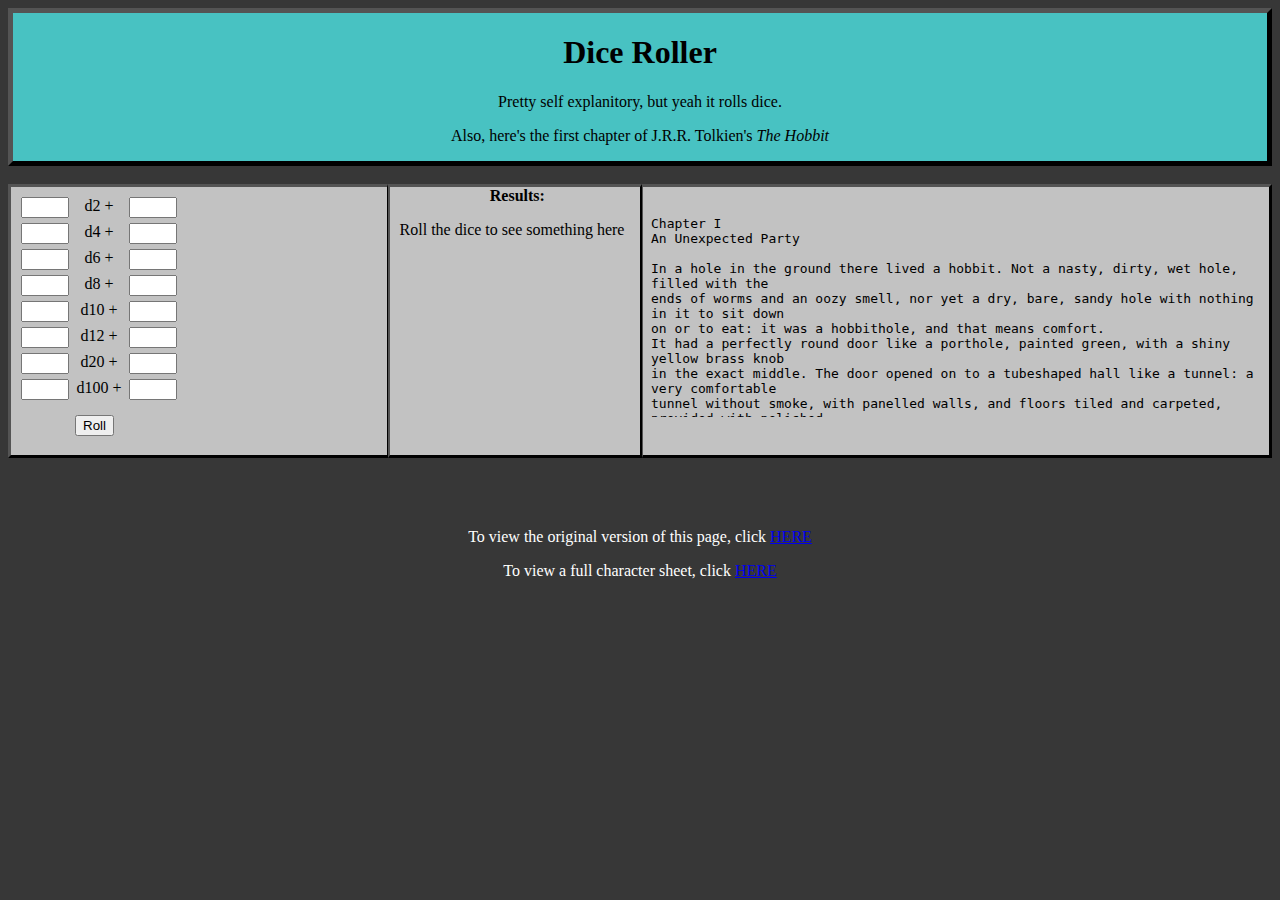
<file: index.html>
<!DOCTYPE html>
<html>
    <head>
        <title> Dice Roller </title>
        <link rel="icon" href="Assets/d20-logo.png">
        <link rel="stylesheet" href="myStyleSheet.css">
    </head>
    <body>
        <div class="titleDiv">
            <h1>Dice Roller</h1>
            <p>Pretty self explanitory, but yeah it rolls dice.</p>
            <p>Also, here's the first chapter of J.R.R. Tolkien's <i>The Hobbit</i></p>
        </div>
        <br>
        <div class="row">
            <div class="column left" name="D2" style="width: 30%;">
                <div class="row line" name="D2" style="margin-top: 10px;">
                    <input id="numOfd2" type="number" name="numOfd2" style="width:40px;">
                    <label class="oneDig">d2 +</label>
                    <input type="number" id="modifierd2" name="modifierd2" style="width:40px;">
                </div>
                <div class="row line" name="D4">
                    <input type="number" id="numOfd4" name="numOfd4" style="width:40px;">
                    <label class="oneDig">d4 +</label>
                    <input type="number" id="modifierd4" name="modifierd4" style="width:40px;">
                </div>
                <div class="row line" name="D6">
                    <input type="number" id="numOfd6" name="numOfd6" style="width:40px;">
                    <label class="oneDig">d6 +</label>
                    <input type="number" id="modifierd6" name="modifierd6" style="width:40px;">
                </div>
                <div class="row line" name="D8">
                    <input type="number" id="numOfd8" name="numOfd8" style="width:40px;">
                    <label class="oneDig">d8 +</label>
                    <input type="number" id="modifierd8" name="modifierd8" style="width:40px;">
                </div>
                <div class="row line" name="D10">
                    <input type="number" id="numOfd10" name="numOfd10" style="width:40px;">
                    <label class="twoDig">d10 +</label>
                    <input type="number" id="modifierd10" name="modifierd10" style="width:40px;">
                </div>
                <div class="row line" name="D12 twoDig">
                    <input type="number" id="numOfd12" name="numOfd12" style="width:40px;">
                    <label class="twoDig">d12 +</label>
                    <input type="number" id="modifierd12" name="modifierd12" style="width:40px;">
                </div>
                <div class="row line" name="D20 twoDig">
                    <input type="number" id="numOfd20" name="numOfd20" style="width:40px;">
                    <label class="twoDig">d20 +</label>
                    <input type="number" id="modifierd20" name="modifierd20" style="width:40px;">
                </div>
                <div class="row line" name="D100">
                    <input type="number" id="numOfd100" name="numOfd100" style="width:40px;">
                    <label class="threeDig">d100 +</label>
                    <input type="number" id="modifierd100" name="modifierd100" style="width: 40px;">
                </div>
                <button id="roll" onclick="roll()" style="margin-top: 10px;margin-left: 64px;margin-bottom: 10px;">Roll</button>
            </div>
            <div class="column center"  style="width: 20%;">
                <label style="margin-left: 40%;"><strong>Results:</strong></label>
                <div id="scrollyThingy" class=" column" style="margin:auto;height:250px; width:100%;overflow:auto;">
                    <p id="result" style="margin-left:10px;">Roll the dice to see something here</p>
                </div>
            </div>
            <div class="column right"  style="width: 50%;">
                <div class=" column" style="margin:auto;height:250px; width:100%;overflow:auto;">
                    <p><iframe src="theHobbitpt1.txt" frameborder="0" height="214" style="width: 100%;"></iframe></p>
                </div>
            </div>
        </div>
        <br>
        <br>
        <br>
        <p style="text-align: center; color: white;">To view the original version of this page, click <a href = v1.html>HERE</a></p>
        <p style="text-align: center; color: white;">To view a full character sheet, click <a href = CharacterSheet.html>HERE</a></p>

        <script src="rollDice.js"></script>
    </body>
</html>
</file>
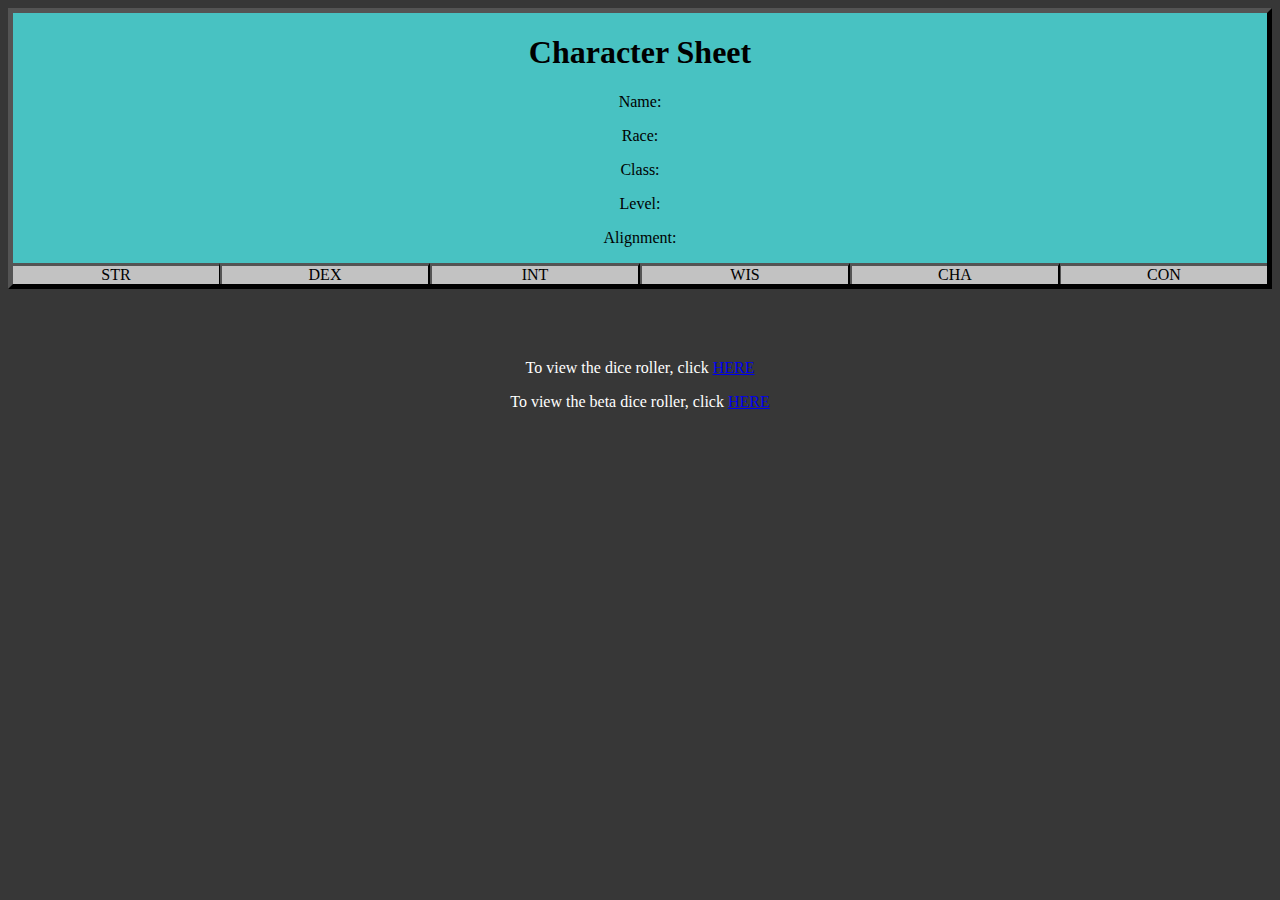
<file: CharacterSheet.html>
<!DOCTYPE html>
<html>
    <head>
        <title>Character Sheet 1.0</title>
        <link rel="icon" href="Assets/d20-logo.png">
        <link rel="stylesheet" href="myStyleSheet.css">
        <style>
            .bigSix{
                width: 16.6666666667%;
                border-bottom: none;
            }
        </style>
    </head>
    <body>
        <div class="titleDiv">
            <h1>Character Sheet</h1>
            <p id="charName">Name: </p>
            <p id="charRace">Race: </p>
            <p id="charClass">Class: </p>
            <p id="charLevel">Level: </p>
            <p id="charAlign">Alignment: </p>
            <div class="row" style="column-count: 6;">
                <div class="column left bigSix" style="border-left: none;">
                    <label>STR</label>
                </div>
                <div class="column center bigSix">
                    <label>DEX</label>
                </div>
                <div class="column center bigSix">
                    <label>INT</label>
                </div>
                <div class="column center bigSix">
                    <label>WIS</label>
                </div>
                <div class="column center bigSix">
                    <label>CHA</label>
                </div>
                <div class="column right bigSix" style="border-right: none;">
                    <label>CON</label>
                </div>
            </div>
        </div>
        <br>
        <div></div>
        <br>
        <br>
        <p style="text-align: center; color: white;">To view the dice roller, click <a href = index.html>HERE</a></p>
        <p style="text-align: center; color: white;">To view the beta dice roller, click <a href = v1.html>HERE</a></p>
    </body>

</html>
</file>
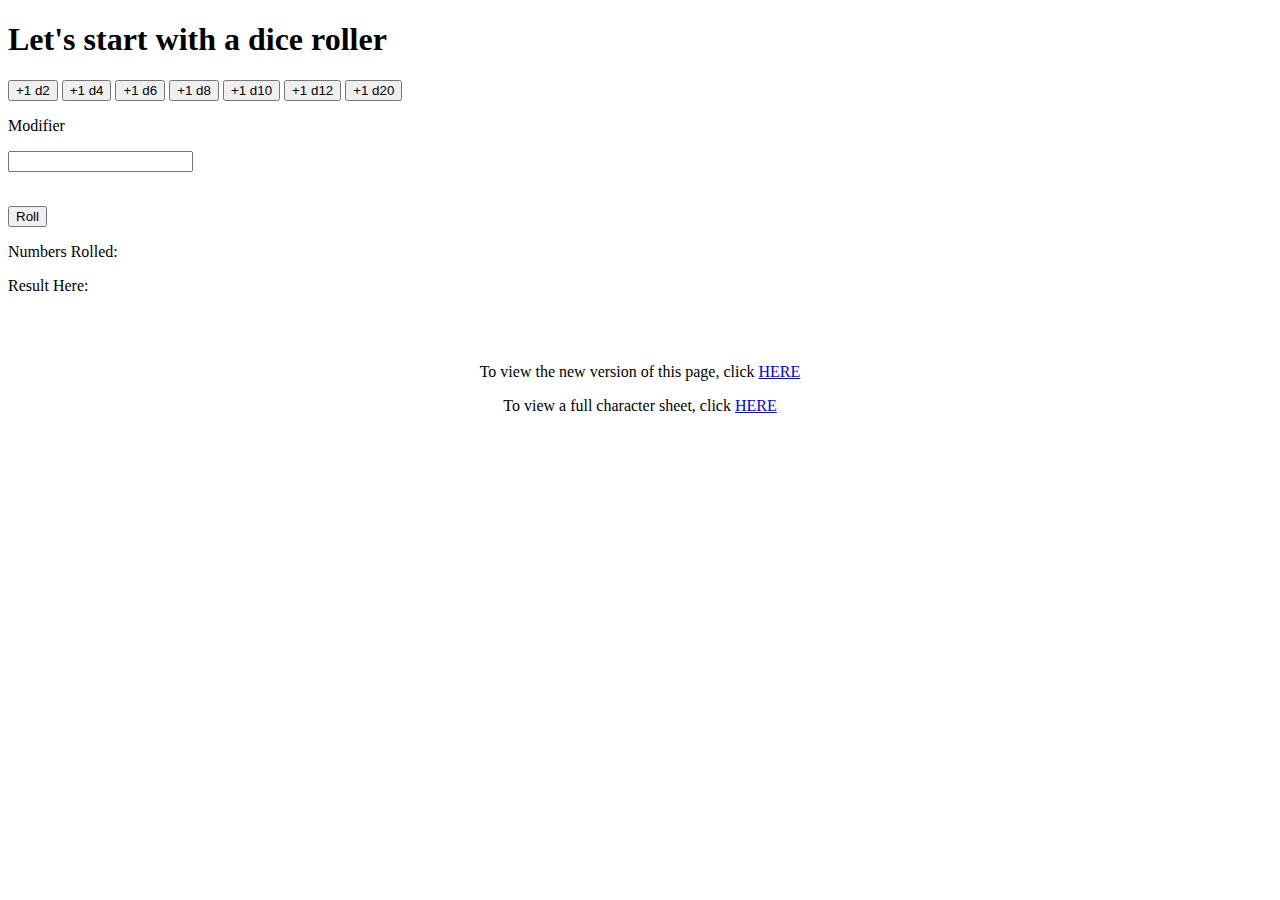
<file: v1.html>
<!DOCTYPE html>
<html>
    <head>
        <title>Dice Roller 1.0</title>
    </head>
    <body><h1>Let's start with a dice roller</h1>
        <button id="d2" onclick="d2add()">+1 d2</button>
        <button id="d4" onclick="d4add()">+1 d4</button>
        <button id="d6" onclick="d6add()">+1 d6</button>
        <button id="d8" onclick="d8add()">+1 d8</button>
        <button id="d10" onclick="d10add()">+1 d10</button>
        <button id="d12" onclick="d12add()">+1 d12</button>
        <button id="d20" onclick="d20add()">+1 d20</button>
        <p>Modifier</p>
        <input id="modNum" type="number">
        <p id="display"> </p><br>
        <button id="Go" onclick="go()"> Roll </button>
        <p id="numsRolled">Numbers Rolled: </p>
        <p id="result">Result Here: </p>
        <br><br>
        <p style="text-align: center;">To view the new version of this page, click <a href = index.html>HERE</a></p>
        <p style="text-align: center;">To view a full character sheet, click <a href = CharacterSheet.html>HERE</a></p>

        <script>
            let diceToRoll = [];
            let numsRolled = [];
            let d2num = 0;
            let d4num = 0;
            let d6num = 0;
            let d8num = 0;
            let d10num = 0;
            let d12num = 0;
            let d20num = 0;
            let displayText = '';
            
            function d2add(){
                diceToRoll.push("d2");
                d2num += 1;
                display()
            }
            function d4add(){
                diceToRoll.push("d4");
                d4num += 1;
                display()
            }
            function d6add(){
                diceToRoll.push("d6");
                d6num += 1;
                display()
            }
            function d8add(){
                diceToRoll.push("d8");
                d8num += 1;
                display()
            }
            function d10add(){
                diceToRoll.push("d10");
                d10num += 1;
                display()
            }
            function d12add(){
                diceToRoll.push("d12");
                d12num += 1;
                display()
            }
            function d20add(){
                diceToRoll.push("d20");
                d20num += 1;
                display()
            }



            function display(){
                displayText = "";
                if (d2num != 0){
                    displayText += d2num + "d2 "
                }
                if (d4num != 0){
                    displayText += d4num + "d4 "
                }
                if (d6num != 0){
                    displayText += d6num + "d6 "
                }
                if (d8num != 0){
                    displayText += d8num + "d8 "
                }
                if (d10num != 0){
                    displayText += d10num + "d10 "
                }
                if (d12num != 0){
                    displayText += d12num + "d12 "
                }
                if (d20num != 0){
                    displayText += d20num + "d20 "
                }
                document.getElementById("display").innerHTML = displayText;

            }
            function go(){
                let total = 0;
                let numRoll = 0;

                display();

                for(let x = 0; x < diceToRoll.length; x++){
                    if(diceToRoll[x] == "d2"){
                        numRoll = Math.floor(Math.random() * 2) + 1;
                        numsRolled.push(numRoll);
                        total += numRoll;
                    } else if(diceToRoll[x] == "d4"){
                        numRoll = Math.floor(Math.random() * 4) + 1;
                        numsRolled.push(numRoll);
                        total += numRoll;
                    } else if(diceToRoll[x] == "d6"){
                        numRoll = Math.floor(Math.random() * 6) + 1;
                        numsRolled.push(numRoll);
                        total += numRoll;
                    } else if(diceToRoll[x] == "d8"){
                        numRoll = Math.floor(Math.random() * 8) + 1;
                        numsRolled.push(numRoll);
                        total += numRoll;
                    } else if(diceToRoll[x] == "d10"){
                        numRoll = Math.floor(Math.random() * 10) + 1;
                        numsRolled.push(numRoll);
                        total += numRoll;
                    } else if(diceToRoll[x] == "d12"){
                        numRoll = Math.floor(Math.random() * 12) + 1;
                        numsRolled.push(numRoll);
                        total += numRoll;
                    } else if(diceToRoll[x] == "d20"){
                        numRoll = Math.floor(Math.random() * 20) + 1;
                        numsRolled.push(numRoll);
                        total += numRoll;
                    }
                }

                let modifier = Number(document.getElementById("modNum").value);

                total += modifier;

                if (modifier == 0){
                    document.getElementById("numsRolled").innerHTML = "Numbers Rolled: " + numsRolled;
                } else {
                    document.getElementById("numsRolled").innerHTML = "Numbers Rolled: " + numsRolled + " + " + modifier;
                }
                
                document.getElementById("result").innerHTML = "Result: " + total;

                diceToRoll = [];
                numsRolled = [];
                d2num = 0;
                d4num = 0;
                d6num = 0;
                d8num = 0;
                d10num = 0;
                d12num = 0;
                d20num = 0;
            }
        </script>
    </body>

</html>
</file>
<file: myStyleSheet.css>
body {
    background-color: rgb(55, 55, 55);
}
.titleDiv {
    border: 5px outset black;
    background-color: rgb(72, 194, 194);
    text-align: center;
}
.row {
    display: flex;
}
.column {
    display: inline-block;
    vertical-align: middle;
    background-color: rgb(194, 194, 194);
}
.left {
    border-left: 3px outset black;
    border-top: 3px outset black;
    border-bottom: 3px outset black;
    border-right: 1px outset black;
}
.center {
    border-left: 2px outset black;
    border-top: 3px outset black;
    border-bottom: 3px outset black;
    border-right: 2px outset black;
}
.right {
    border-left: 1px outset black;
    border-top: 3px outset black;
    border-bottom: 3px outset black;
    border-right: 3px outset black;
}
.line {
    margin-left:10px;
    margin-bottom:5px;
}
.oneDig {
    margin-left: 15.5px;
    margin-right: 15.5px;
}
.twoDig {
    margin-left: 11.5px;
    margin-right: 11.5px;
}
.threeDig {
    margin-left: 7.5px;
    margin-right: 7.5px;
}
</file>
